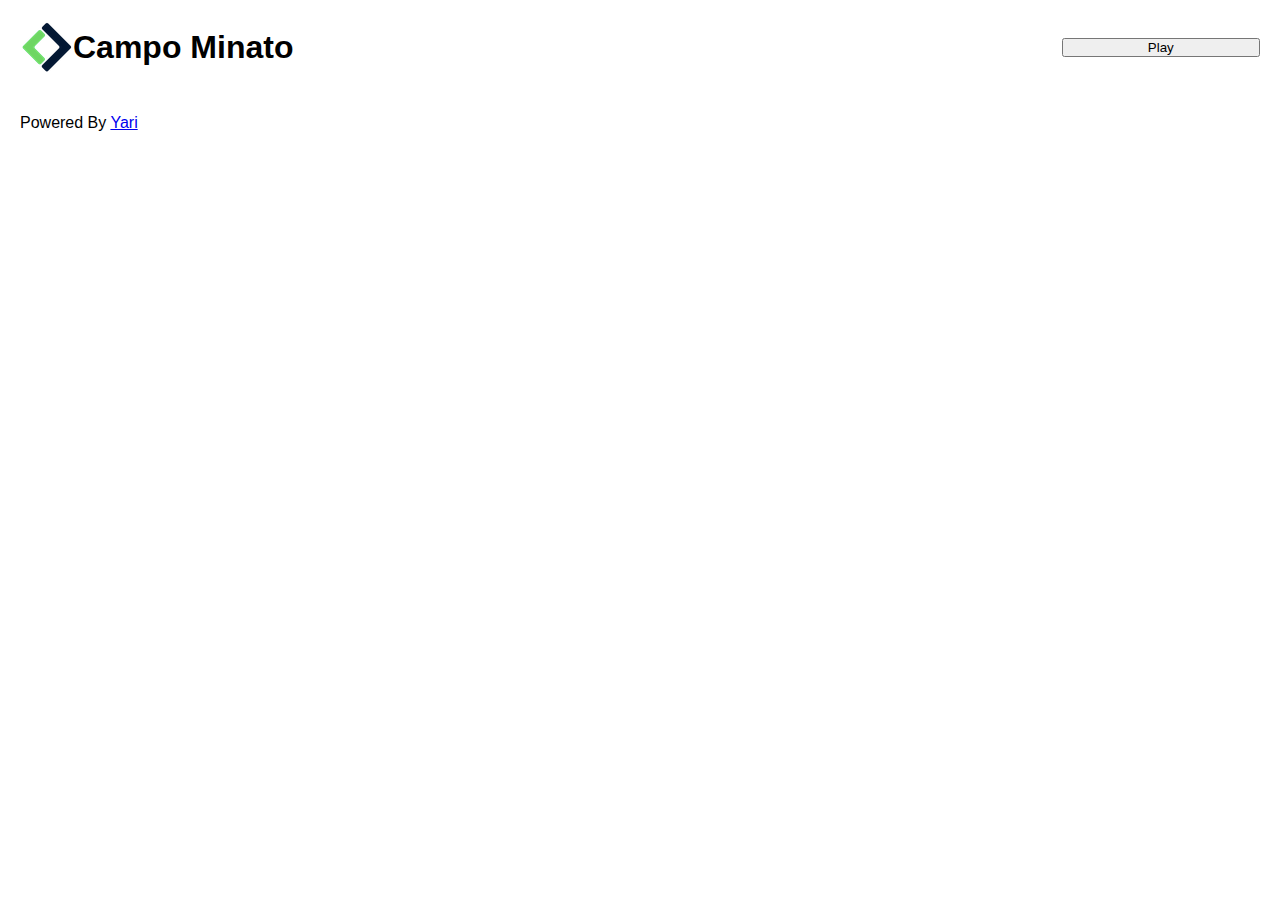
<file: index.html>
<!DOCTYPE html>
<html lang="en">
<head>
    <meta charset="UTF-8">
    <meta http-equiv="X-UA-Compatible" content="IE=edge">
    <meta name="viewport" content="width=device-width, initial-scale=1.0">
    <link rel="stylesheet" href="css/style.css">
    <title>Campo Minato</title>
</head>
<body>
   <header >
  
    <div class="flex">
        <img src="img/logo copia.png" alt="">
    <h1>Campo Minato</h1>
    </div>
    <div class="flex " id="width">
      
        <button id="play">
            Play
        </button>
    </div>
  
   </header>
   <main >
    <div id="container-grid">

    </div>
    
   </main>
   <footer>
    <div>
        Powered By <a href="#">Yari</a>
    </div>
   </footer>

    <script src="js/script.js"></script>
</body>
</html>
</file>
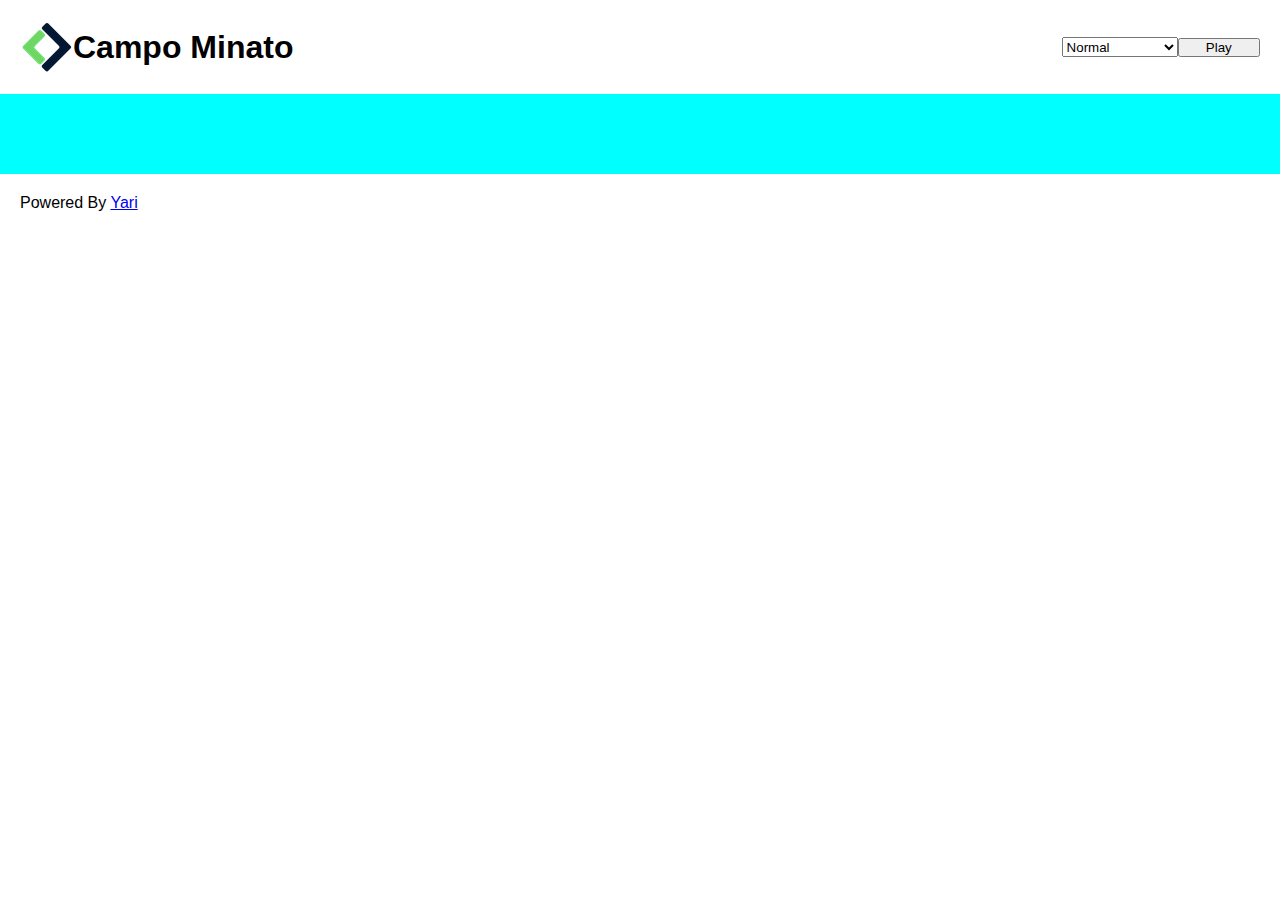
<file: bonus/index.html>
<!DOCTYPE html>
<html lang="en">
<head>
    <meta charset="UTF-8">
    <meta http-equiv="X-UA-Compatible" content="IE=edge">
    <meta name="viewport" content="width=device-width, initial-scale=1.0">
    <link rel="stylesheet" href="css/style.css">
    <title>Campo Minato</title>
</head>
<body>
   <header >
  
    <div class="flex">
        <img src="img/logo copia.png" alt="">
    <h1>Campo Minato</h1>
    </div>
    <div class="flex " id="width">
        <select name="difficoltà" id="difficoltà">
            <option value="normal">Normal</option>
            <option value="hard">hard</option>
            <option value="very-hard">manco a fà cosi</option>
        </select>
        <button id="play">
            Play
        </button>
    </div>
  
   </header>
   <main >
    <div id="container-grid">

    </div>
    
   </main>
   <footer>
    <div>
        Powered By <a href="#">Yari</a>
    </div>
   </footer>

    <script src="js/script.js"></script>
</body>
</html>
</file>
<file: css/style.css>
*{
    box-sizing: border-box;
    margin: 0;
    padding:0;
}

header{
    background-color: white;
    display: flex;
    justify-content: space-between;
    padding: 20px;
}
.flex{
    display:flex;
}

h1,#play{
    align-self: center;
}
#play{
width: 100%;
}
#width{
    width: 16%;
}
body{
    
    font-family: sans-serif;
    
}

h1{
    text-align: center;
}
main {
    background-color: aqua;
 
}

#container-grid{
  
  margin: auto;
  display: flex;
  flex-wrap: wrap;
  width: 55%;
  
  }

  .box {
    width: 10%;
    height: 70px;
    text-align: center;
    line-height: 70px;
    border: 1px solid #000;
    background-color: #fff;
}

  #difficoltà{
    height: 20px;
    align-self: center;
  }
  .box.clicked{
    background-color: chartreuse;

  }
  footer{
    background-color: white;
    padding: 20px;
    
  }
</file>
<file: bonus/css/style.css>
*{
    box-sizing: border-box;
    margin: 0;
    padding:0;
}

header{
    background-color: white;
    display: flex;
    justify-content: space-between;
    padding: 20px;
}
.flex{
    display:flex;
}

h1,#play{
    align-self: center;
}
#play{
width: 100%;
}
#width{
    width: 16%;
}
body{
    
    font-family: sans-serif;
    
}

h1{
    text-align: center;
}
main {
    background-color: aqua;
    padding: 40px 0px;
 
}

#container-grid{
  
  margin: auto;
  display: flex;
  flex-wrap: wrap;
  width: 55%;
  
  }

  .box {
    width: 10%;
    height: 70px;
    text-align: center;
    line-height: 70px;
    border: 1px solid #000;
    background-color: #fff;
}

  

  #difficoltà{
    height: 20px;
    align-self: center;
  }
  .box.clicked{
    background-color: chartreuse;

  }
  footer{
    background-color: white;
    padding: 20px;
    
  }
</file>
